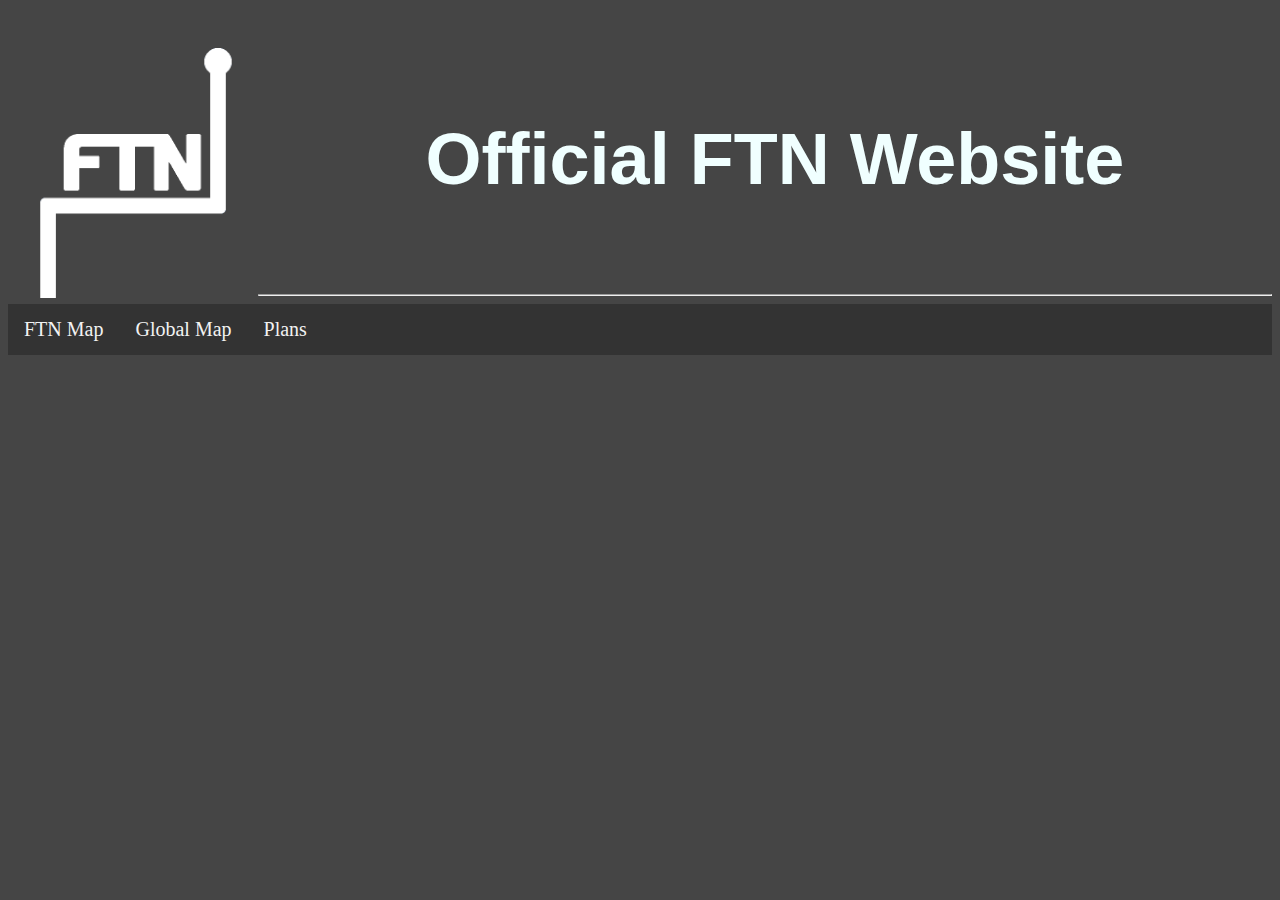
<file: index.html>
<!DOCTYPE html>
<html>

<head>
    <link rel="icon" href="/favicon.ico">
    <link rel="icon" type="image/png" href="favicon-32x32.png" sizes="32x32" />
    <link rel="icon" type="image/png" href="favicon-16x16.png" sizes="16x16" />

    <link rel="stylesheet" type="text/css" href="main.css">
</head>

<body>
<article>
    <header>
        <div class="header">
            <img src="ftn_logo.png" alt="FTN Logo" width="250" height="250">
            <h1 style="text-align: center; font-family: 'Trebuchet MS', 'Lucida Sans Unicode', 'Lucida Grande', 'Lucida Sans', Arial, sans-serif; color: azure; font-size: 72px;">Official FTN Website</h1>
        </div>
        <br>
        <br>
        <br>
        <br>
        <br>
        <br>
        <hr>
        <div class="topnav">
            <a style="font-family: Dubai; font-size: 20px;" href="ftn-map.html">FTN Map</a>
            <a style="font-family: Dubai; font-size: 20px;" href="http://icemap.tk/">Global Map</a>
            <a style="font-family: Dubai; font-size: 20px;" href="#">Plans</a>
        </div>

    </header>
</article> 

</body>

</html>
</file>
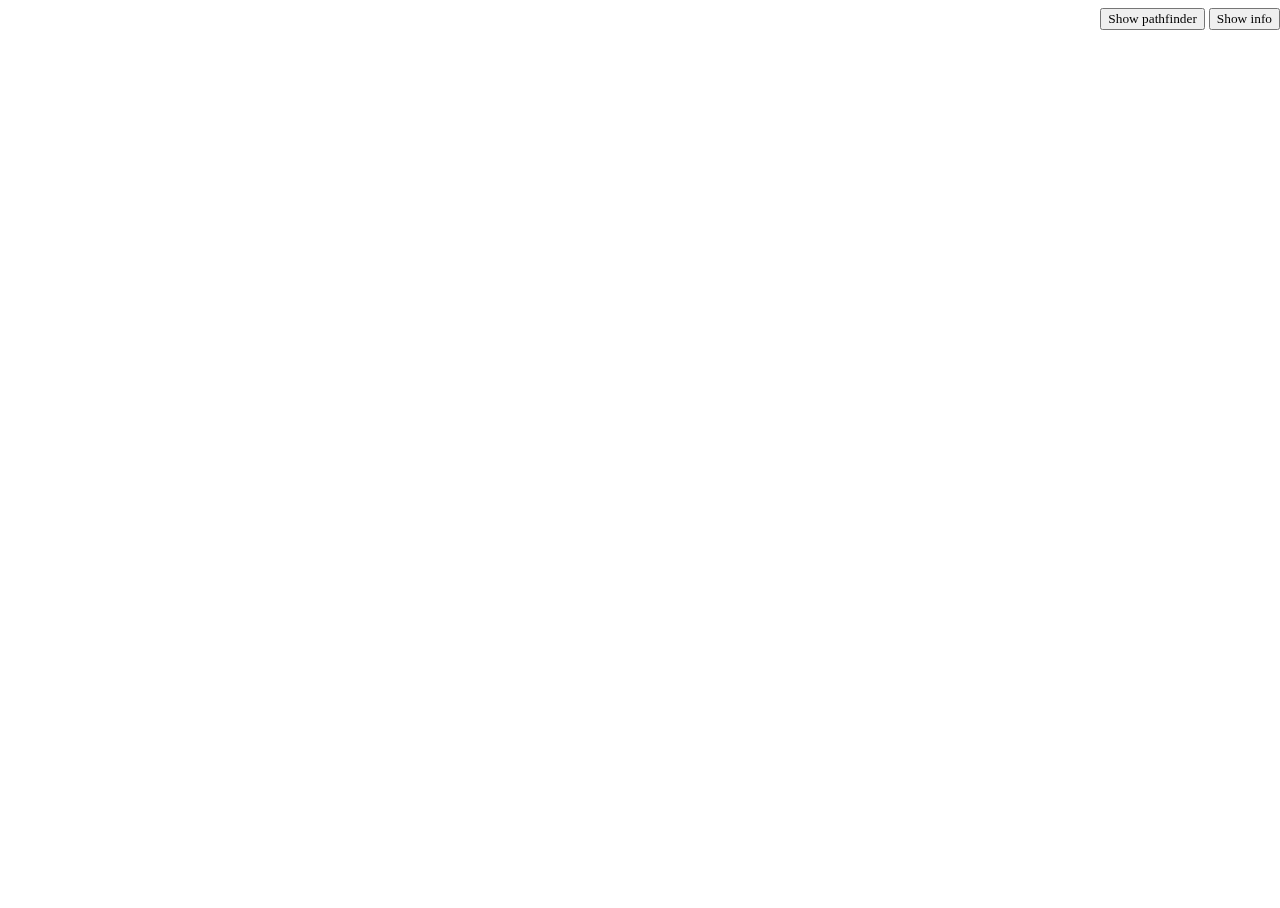
<file: ftn-map.html>
<!DOCTYPE html>
<html>
<head>

    <link rel="icon" href="ftnData/favicon.ico">
    <link rel="icon" type="image/png" href="ftnData/favicon-32x32.png" sizes="32x32" />
    <link rel="icon" type="image/png" href="ftnData/favicon-16x16.png" sizes="16x16" />


    <meta charset="utf-8">
    <!-- Resources -->
    <script src="https://www.amcharts.com/lib/4/core.js"></script>
    <script src="https://www.amcharts.com/lib/4/maps.js"></script>
    <script src="https://www.amcharts.com/lib/4/geodata/worldLow.js"></script>
    <script src="https://www.amcharts.com/lib/4/themes/animated.js"></script>
    <script src="https://www.amcharts.com/lib/4/plugins/bullets.js"></script>
    <script src="https://ajax.googleapis.com/ajax/libs/jquery/3.3.1/jquery.min.js"></script>

    <link rel="stylesheet" type="text/css" href="ftnData/main.css">
    <script src="ftnData/geodata.js"></script>
    <script src="ftnData/mapSeries.js"></script>
    <script src="ftnData/data.js"></script>
    <script src="ftnData/pathfind.js"></script>
    <script src="ftnData/howDoIGo.js"></script>
    <script src="ftnData/addRoad.js"></script>
    <script src="ftnData/lines.js"></script>
    <script>
        am4core.ready(function () {
            loadChart()

            loadData()
            Object.keys(connections).forEach(function (k, i) {

                for (let i = 0; i < connections[k].length; i++) {
                    p0 = citiesL[connections[k][i][0]]
                    p1 = citiesL[connections[k][i][1]]
                    if (p1 == undefined || p0 == undefined) {
                        console.log("Can't make " + connections[k][i][0] + " to " + connections[k][i][1])
                        continue
                    }
                    addLine(p0, p1, k)
                }

            });


            console.log($("#toggleDarkMode"))

            if (localStorage.darkMode == "true") {
                $("#toggleDarkMode")[0].checked = true
            } else {
                $("#toggleDarkMode")[0].checked = false

            }

            toggleDarkMode($("#toggleDarkMode")[0])

        })
    </script>
    <title>ftn Map</title>
</head>
<body>
    <datalist id="city_list"></datalist>
    <datalist id="all_city_list"></datalist>
    <div id="chartdiv"></div>
    <div id="drag-thumb" draggable="true"></div>
    <div id="control-panel" class="panel">
        <div id="not-result">
            <button onclick="control_close()" id="control-hide" class="hide-button" style="font-family: 'dubai'">Hide</button>
            <input type="text" id="from" name="" style="font-family: 'dubai'" placeholder="Where are you?" list="city_list">
            <br>
            <input type="text" id="to" name="" style="font-family: 'dubai'" placeholder="Where do you want to go?" list="city_list">
            <br>
            <button onclick="how_do_i_go()" style="font-family: 'dubai'">Pathfind</button>
            <button onclick="clear_path()" style="font-family: 'dubai'">Clear</button>
        </div>
        <div id="result"></div>
    </div>
    <div id="legend-panel" class="panel">
        <button onclick="legend_close()" id="legend-hide" class="hide-button" style="font-family: 'dubai'">Hide</button>
        <label for="toggleDarkMode">Dark mode</label>
        <input id="toggleDarkMode" oninput="toggleDarkMode(this)" type="checkbox" autocomplete="off" />
        <br>
        <br>
        <hr>
        <div style="font-family: 'dubai'" id="legend"></div>

    </div>


    <div id="addroad-panel" class="panel">
        <button onclick="addroad_close()" id="addroad-hide" class="hide-button">Hide</button>
            <label for="type">Type</label>
            <select id="addroad-checkpoint-type">
            </select>
            <label>From</label>
            <input id="addroad-checkpoint-start" type="" class="" list="all_city_list">
            <button type="button" onclick="addroad_pick('#addroad-checkpoint-start')">Pick</button>
            <br>
            <label>To</label>
            <input id="addroad-checkpoint-end" type="" class="" list="all_city_list">
            <button type="button" onclick="addroad_pick('#addroad-checkpoint-end')">Pick</button>
            <br>
            <button type="button" onclick="addroad_add_checkpoint()">Add connection</button>

            <br />
            <br />
            <br />
            <ul id="addroad-checkpoints">
            </ul>

    </div>

    <div id="show-buttons">
        <button id="control-show" onclick="control_open()" style="font-family: 'dubai'">Show pathfinder</button>
        <button id="legend-show" onclick="legend_open()" style="font-family: 'dubai'">Show info</button>
    </div>
</body>
</html>
</file>
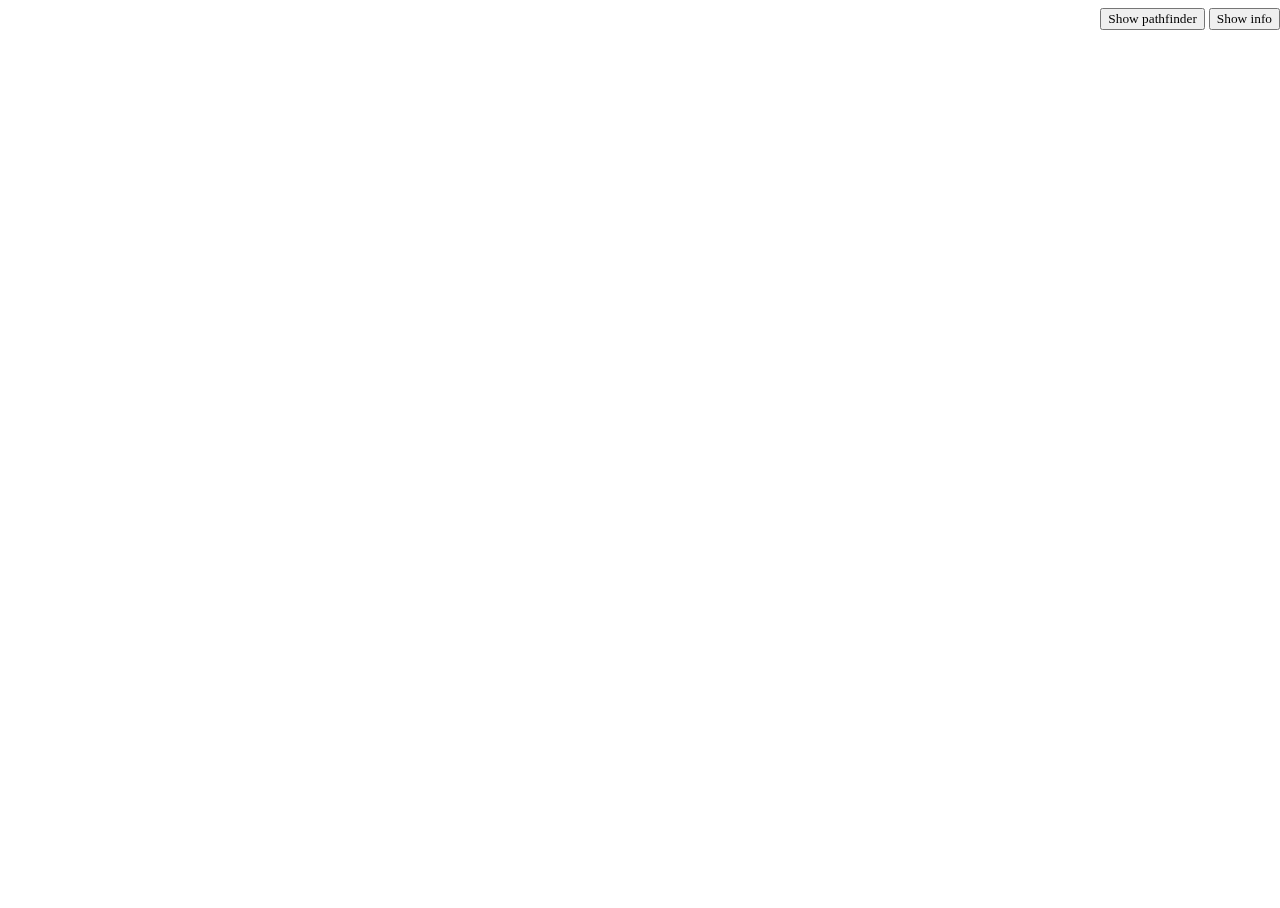
<file: uas-map.html>
﻿<!DOCTYPE html>
<html>
<head>

    <link rel="icon" href="uasData/favicon.ico">
    <link rel="icon" type="image/png" href="uasData/favicon-32x32.png" sizes="32x32" />
    <link rel="icon" type="image/png" href="uasData/favicon-16x16.png" sizes="16x16" />


    <meta charset="utf-8">
    <!-- Resources -->
    <script src="https://www.amcharts.com/lib/4/core.js"></script>
    <script src="https://www.amcharts.com/lib/4/maps.js"></script>
    <script src="https://www.amcharts.com/lib/4/geodata/worldLow.js"></script>
    <script src="https://www.amcharts.com/lib/4/themes/animated.js"></script>
    <script src="https://www.amcharts.com/lib/4/plugins/bullets.js"></script>
    <script src="https://ajax.googleapis.com/ajax/libs/jquery/3.3.1/jquery.min.js"></script>

    <link rel="stylesheet" type="text/css" href="uasData/main.css">
    <script src="uasData/geodata.js"></script>
    <script src="uasData/mapSeries.js"></script>
    <script src="uasData/data.js"></script>
    <script src="uasData/pathfind.js"></script>
    <script src="uasData/howDoIGo.js"></script>
    <script src="uasData/addRoad.js"></script>
    <script src="uasData/lines.js"></script>
    <script>
        am4core.ready(function () {
            loadChart()

            loadData()
            Object.keys(connections).forEach(function (k, i) {

                for (let i = 0; i < connections[k].length; i++) {
                    p0 = citiesL[connections[k][i][0]]
                    p1 = citiesL[connections[k][i][1]]
                    if (p1 == undefined || p0 == undefined) {
                        console.log("Can't make " + connections[k][i][0] + " to " + connections[k][i][1])
                        continue
                    }
                    addLine(p0, p1, k)
                }

            });


            console.log($("#toggleDarkMode"))

            if (localStorage.darkMode == "true") {
                $("#toggleDarkMode")[0].checked = true
            } else {
                $("#toggleDarkMode")[0].checked = false

            }

            toggleDarkMode($("#toggleDarkMode")[0])

        })
    </script>
    <title>UASTS Map</title>
</head>
<body>
    <datalist id="city_list"></datalist>
    <datalist id="all_city_list"></datalist>
    <div id="chartdiv"></div>
    <div id="drag-thumb" draggable="true"></div>
    <div id="control-panel" class="panel">
        <div id="not-result">
            <button onclick="control_close()" id="control-hide" class="hide-button" style="font-family: 'dubai'">Hide</button>
            <input type="text" id="from" name="" style="font-family: 'dubai'" placeholder="Where are you?" list="city_list">
            <br>
            <input type="text" id="to" name="" style="font-family: 'dubai'" placeholder="Where do you want to go?" list="city_list">
            <br>
            <button onclick="how_do_i_go()" style="font-family: 'dubai'">Pathfind</button>
            <button onclick="clear_path()" style="font-family: 'dubai'">Clear</button>
        </div>
        <div id="result"></div>
    </div>
    <div id="legend-panel" class="panel">
        <button onclick="legend_close()" id="legend-hide" class="hide-button" style="font-family: 'dubai'">Hide</button>
        <label for="toggleDarkMode">Dark mode</label>
        <input id="toggleDarkMode" oninput="toggleDarkMode(this)" type="checkbox" autocomplete="off" />
        <br>
        <br>
        <hr>
        <div style="font-family: 'dubai'" id="legend"></div>

    </div>


    <div id="addroad-panel" class="panel">
        <button onclick="addroad_close()" id="addroad-hide" class="hide-button">Hide</button>
            <label for="type">Type</label>
            <select id="addroad-checkpoint-type">
            </select>
            <label>From</label>
            <input id="addroad-checkpoint-start" type="" class="" list="all_city_list">
            <button type="button" onclick="addroad_pick('#addroad-checkpoint-start')">Pick</button>
            <br>
            <label>To</label>
            <input id="addroad-checkpoint-end" type="" class="" list="all_city_list">
            <button type="button" onclick="addroad_pick('#addroad-checkpoint-end')">Pick</button>
            <br>
            <button type="button" onclick="addroad_add_checkpoint()">Add connection</button>

            <br />
            <br />
            <br />
            <ul id="addroad-checkpoints">
            </ul>

    </div>

    <div id="show-buttons">
        <button id="control-show" onclick="control_open()" style="font-family: 'dubai'">Show pathfinder</button>
        <button id="legend-show" onclick="legend_open()" style="font-family: 'dubai'">Show info</button>
    </div>
</body>
</html>
</file>
<file: main.css>
/* Background */
body {
    background-color: #454545;
}
/* Logo And Text */
.header img {
    float: left;
    width: 250px;
    height: 250px;
}

.header h1 {
    position: relative;
    top: 70px;
    left: 10px;
}

/* The navbar container */
.topnav {
    overflow: hidden;
    background-color: #333;
  }
  
  /* Navbar links */
  .topnav a {
    float: left;
    display: block;
    color: #f2f2f2;
    text-align: center;
    padding: 14px 16px;
    text-decoration: none;
  }
  
  /* Links - change color on hover */
  .topnav a:hover {
    background-color: #ddd;
    color: black;
  }
</file>
<file: ftnData/main.css>
html {
    height: 100%;
    overflow: hidden;
}

body.dark-mode {
    background-color: rgb(23, 19, 24);
    color: rgb(252, 242, 255);
}

body {
    display: grid;
    grid-template-columns: 2.0fr 0fr; /*grid-template-columns: 1.2fr 0.8fr;*/
    grid-template-rows: 1fr;
    height: 100%;
    grid-template-areas: "chartdiv control-panel";
}

.dark-mode button, .dark-mode .buttonlike, .dark-mode input, .dark-mode select {
    color: rgb(255, 255, 255);
    background: rgb(49, 44, 52);
    border: 1px solid rgb(66, 57, 77);
    padding: 0px 8px 0px 8px;
    margin: 5px;
}


    .dark-mode button:hover, .dark-mode .buttonlike:hover {
        background-color: rgba(196, 196, 196, 0.50);
        color: white;
    }

#chartdiv {
    grid-area: chartdiv;
}

.panel {
    grid-area: control-panel;
    height: 100%;
    display: none;
    margin: 10px;
    overflow: scroll;
    min-width: 300px;
    height: 100%;
}

#legend-panel {
    min-width: 200px;
}

#legend {
    line-height: 1.6em;
}

.path-item {
    margin: auto 2px auto 2px;
}


#show-buttons {
    position: fixed;
    right: 0px;
}

.hide-button {
    position: relative;
    float: right;
    margin-right: 10px;
}

#result {
    display: grid;
    grid-template-columns: 0.05fr 1fr;
    grid-template-rows: 1fr 1fr 1fr 1fr 1fr 1fr 1fr 1fr 1fr 1fr 1fr 1fr;
}
</file>
<file: uasData/main.css>
html {
    height: 100%;
    overflow: hidden;
}

body.dark-mode {
    background-color: rgb(23, 19, 24);
    color: rgb(252, 242, 255);
}

body {
    display: grid;
    grid-template-columns: 2.0fr 0fr; /*grid-template-columns: 1.2fr 0.8fr;*/
    grid-template-rows: 1fr;
    height: 100%;
    grid-template-areas: "chartdiv control-panel";
}

.dark-mode button, .dark-mode .buttonlike, .dark-mode input, .dark-mode select {
    color: rgb(255, 255, 255);
    background: rgb(49, 44, 52);
    border: 1px solid rgb(66, 57, 77);
    padding: 0px 8px 0px 8px;
    margin: 5px;
}


    .dark-mode button:hover, .dark-mode .buttonlike:hover {
        background-color: rgba(196, 196, 196, 0.50);
        color: white;
    }

#chartdiv {
    grid-area: chartdiv;
}

.panel {
    grid-area: control-panel;
    height: 100%;
    display: none;
    margin: 10px;
    overflow: scroll;
    min-width: 300px;
    height: 100%;
}

#legend-panel {
    min-width: 200px;
}

#legend {
    line-height: 1.6em;
}

.path-item {
    margin: auto 2px auto 2px;
}


#show-buttons {
    position: fixed;
    right: 0px;
}

.hide-button {
    position: relative;
    float: right;
    margin-right: 10px;
}

#result {
    display: grid;
    grid-template-columns: 0.05fr 1fr;
    grid-template-rows: 1fr 1fr 1fr 1fr 1fr 1fr 1fr 1fr 1fr 1fr 1fr 1fr;
}
</file>
